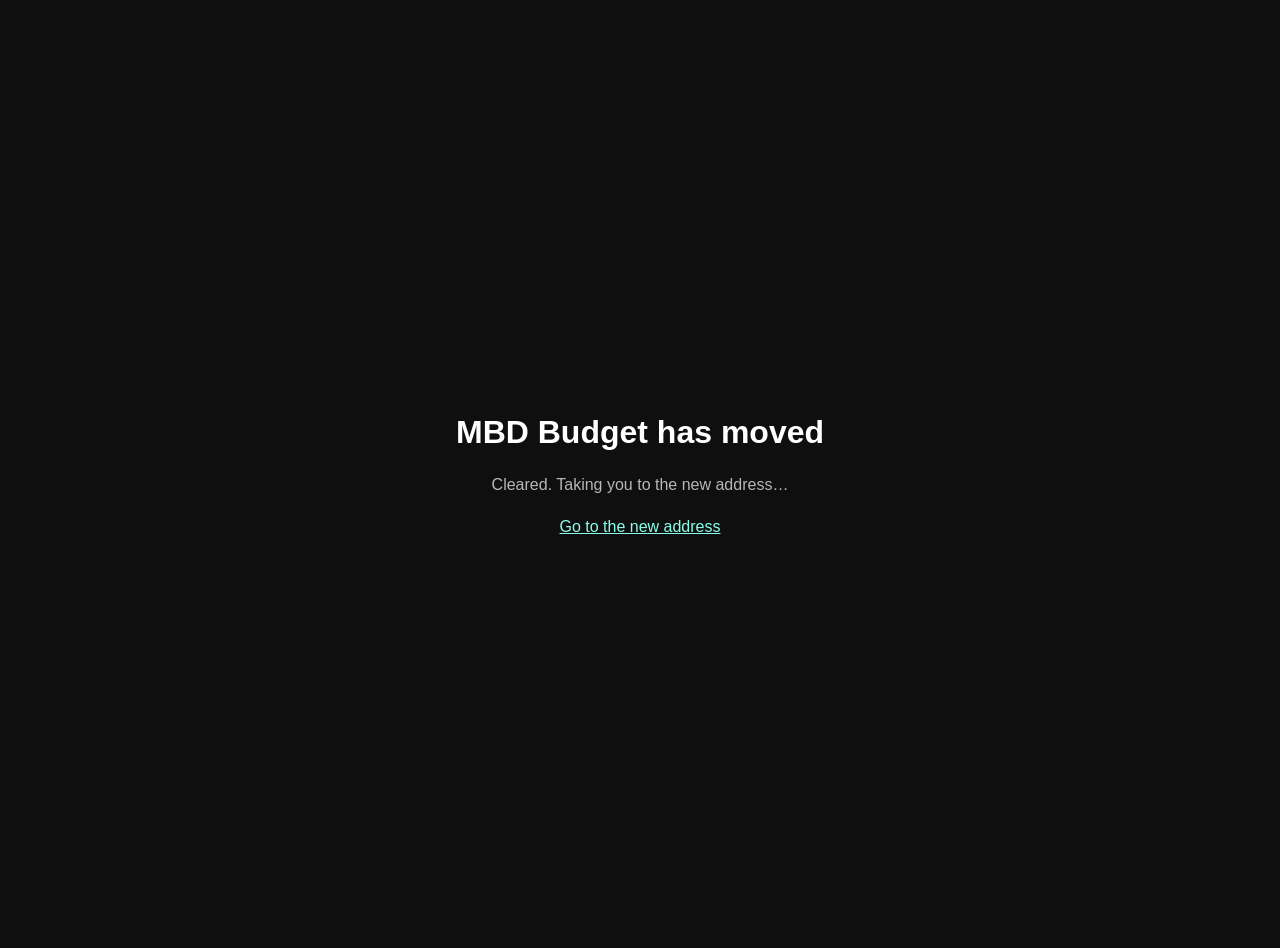
<file: index.html>
<!DOCTYPE html>
<html lang="en-AU">
<head>
  <meta charset="utf-8" />
  <meta name="viewport" content="width=device-width, initial-scale=1" />
  <meta name="robots" content="noindex, nofollow" />
  <title>MBD Budget has moved</title>
  <style>
    body { font-family: -apple-system, 'Inter', sans-serif; background: #0f0f0f; color: #fff; margin: 0; min-height: 100vh; display: flex; align-items: center; justify-content: center; text-align: center; padding: 1.5rem; }
    a { color: #8bffec; }
    p { color: rgba(255,255,255,.7); line-height: 1.6; }
  </style>
</head>
<body>
  <main>
    <h1>MBD Budget has moved</h1>
    <p id="status">Clearing what this address had saved on this device…</p>
    <p><a href="https://mbd-budget.github.io/">Go to the new address</a></p>
  </main>
  <script>
    // This address shares its browser storage with other sites, so remove everything the
    // budget app ever saved here (the sign-in and the cached figures), then move on.
    (function () {
      var cleared = true;
      try {
        var exact = ['mbd_state_v1', 'mbd_user_email', 'budget_theme', '_budgetv', 'budget_state_v1', 'budget_admin', 'budget_period'];
        exact.forEach(function (k) { localStorage.removeItem(k); });
        Object.keys(localStorage).forEach(function (k) {
          if (k.indexOf('sb-wbtwpxiijfveenlsocmx-auth-token') === 0) localStorage.removeItem(k);
        });
      } catch (e) { cleared = false; }
      document.getElementById('status').textContent = cleared
        ? 'Cleared. Taking you to the new address…'
        : 'Could not clear saved data on this device. Clear this site\'s data in your browser settings.';
      if (cleared) setTimeout(function () { location.replace('https://mbd-budget.github.io/'); }, 1200);
    })();
  </script>
</body>
</html>
</file>
